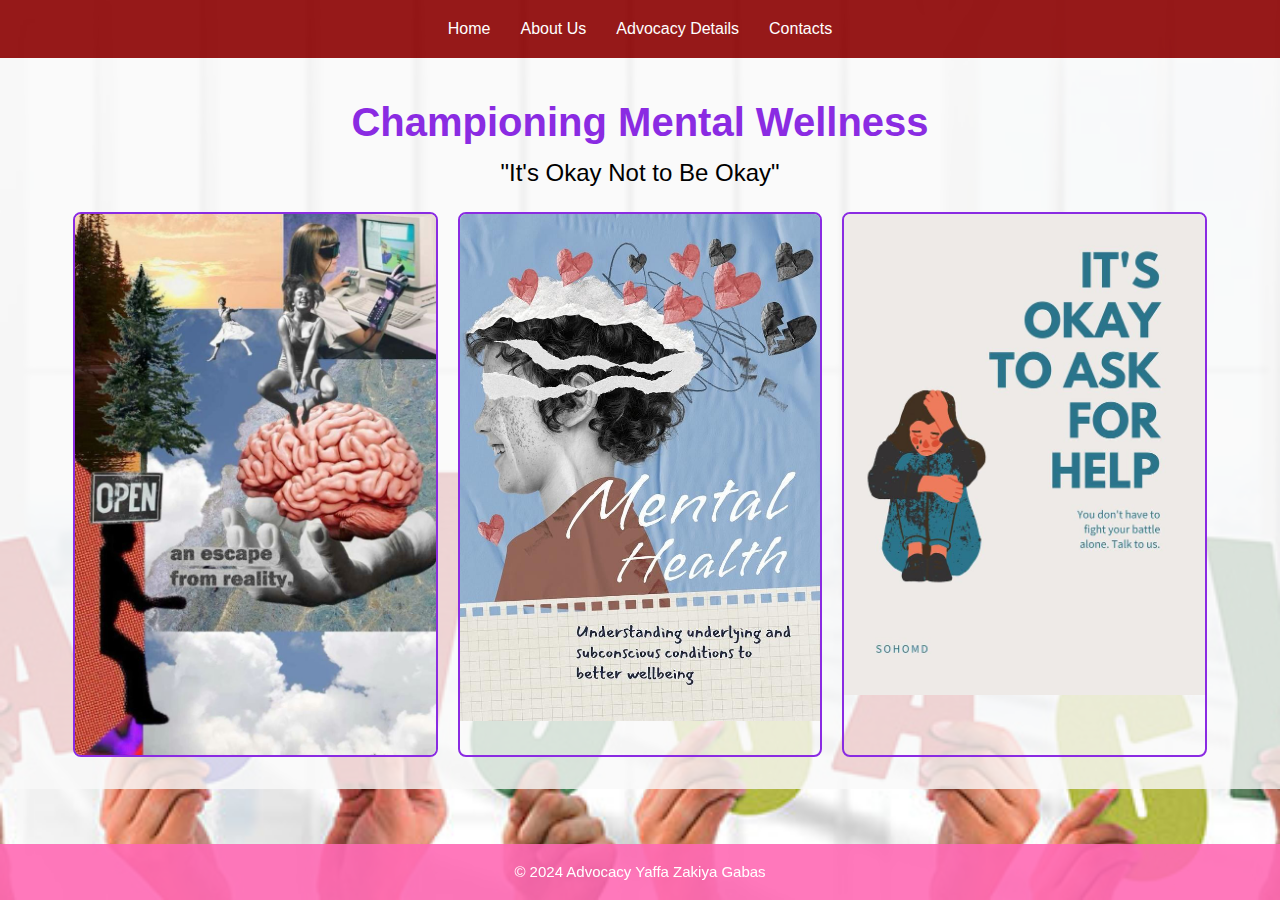
<file: index.html>
<!DOCTYPE html>
<html lang="en">
<head>
    <meta charset="UTF-8">
    <meta name="viewport" content="width=device-width, initial-scale=1.0">
    <title>Advocacy Website</title>
    <link rel="stylesheet" href="styles.css">
</head>
<body>
    <header>
        <nav>
            <ul>
                <li><a href="index.html">Home</a></li>
                <li><a href="about.html">About Us</a></li>
                <li><a href="advocacy.html">Advocacy Details</a></li>
                <li><a href="contact.html">Contacts</a></li>
            </ul>
        </nav>
    </header>

    <main>
        <section class="home">
            <h1>Championing Mental Wellness</h1>
            <p style="font-size: x-large">"It's Okay Not to Be Okay"</p>
        </section>

        <section class="gallery">
            
            <div class="photo-grid">
                <div class="photo">
                    <img src="mental.jpg" alt="Description of photo 1">
                </div>
                <div class="photo">
                    <img src="health.jpg" alt="Description of photo 2">
                </div>
                <div class="photo">
                    <img src="social.jpg" alt="Description of photo 3">
                </div>
            </div>
        </section>
    </main>
    
    <footer>
        <p>&copy; 2024 Advocacy Yaffa Zakiya Gabas</p>
    </footer>
</body>
</html>
</file>
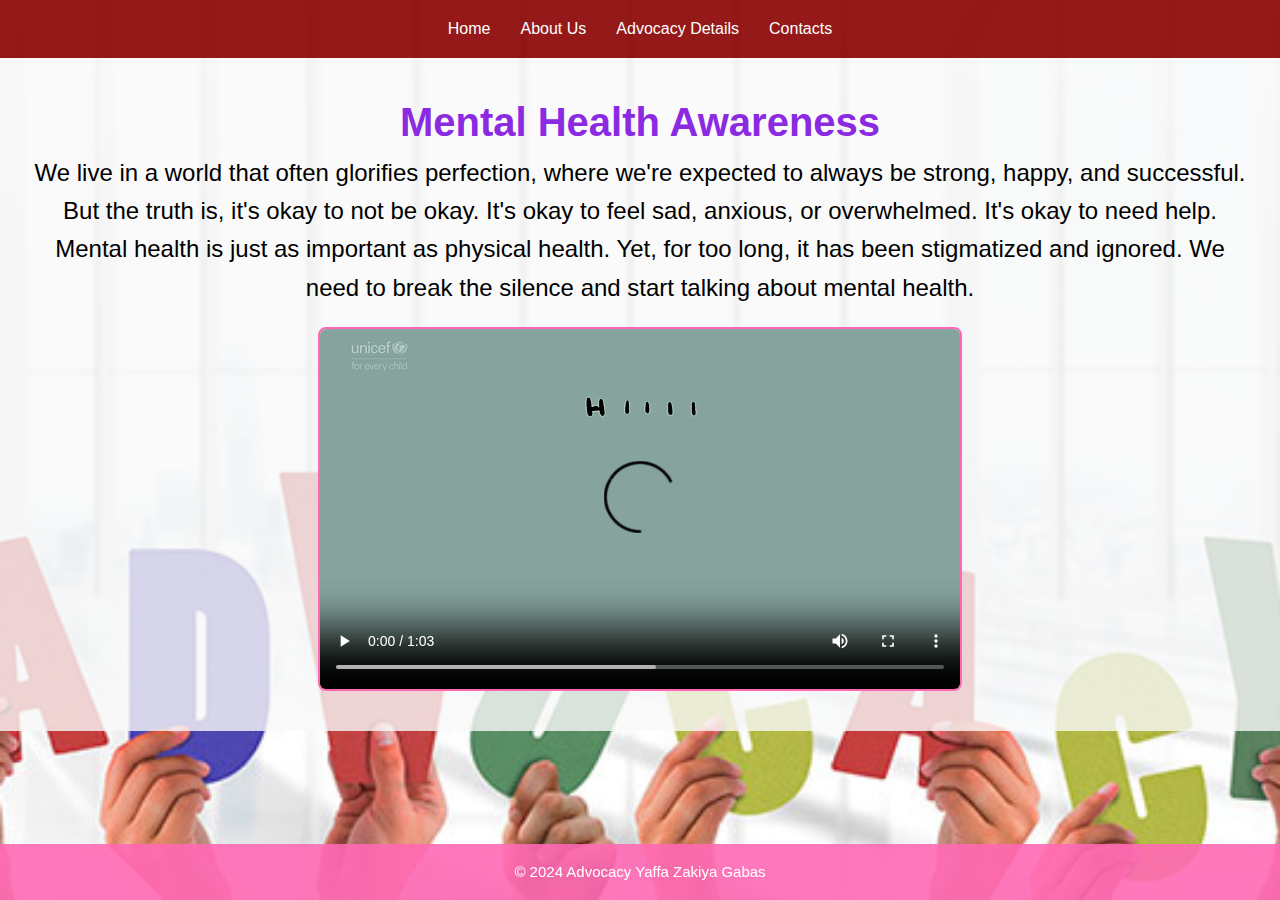
<file: about.html>
<!DOCTYPE html>
<html lang="en">
<head>
    <meta charset="UTF-8">
    <meta name="viewport" content="width=device-width, initial-scale=1.0">
    <title>About Us</title>
    <link rel="stylesheet" href="styles.css">
</head>
<body>
    <header>
        <nav>
            <ul>
                <li><a href="index.html">Home</a></li>
                <li><a href="about.html">About Us</a></li>
                <li><a href="advocacy.html">Advocacy Details</a></li>
                <li><a href="contact.html">Contacts</a></li>
            </ul>
        </nav>
    </header>

    <main>
        <section class="about">
            <h1>Mental Health Awareness</h1>
            <p style="font-size: x-large">We live in a world that often glorifies perfection, where we're expected to always be strong, happy, and successful. But the truth is, it's okay to not be okay. It's okay to feel sad, anxious, or overwhelmed. It's okay to need help.
                Mental health is just as important as physical health. Yet, for too long, it has been stigmatized and ignored. We need to break the silence and start talking about mental health.</p>
            
            <!-- Video Player -->
            <div class="video-container">
                <video controls>
                    <source src="Mental Awareness.mp4" type="video/mp4">
                    Your browser does not support the video tag.
                </video>
            </div>
        </section>
    </main>

    <footer>
        <p>&copy; 2024 Advocacy Yaffa Zakiya Gabas</p>
    </footer>
</body>
</html>
</file>
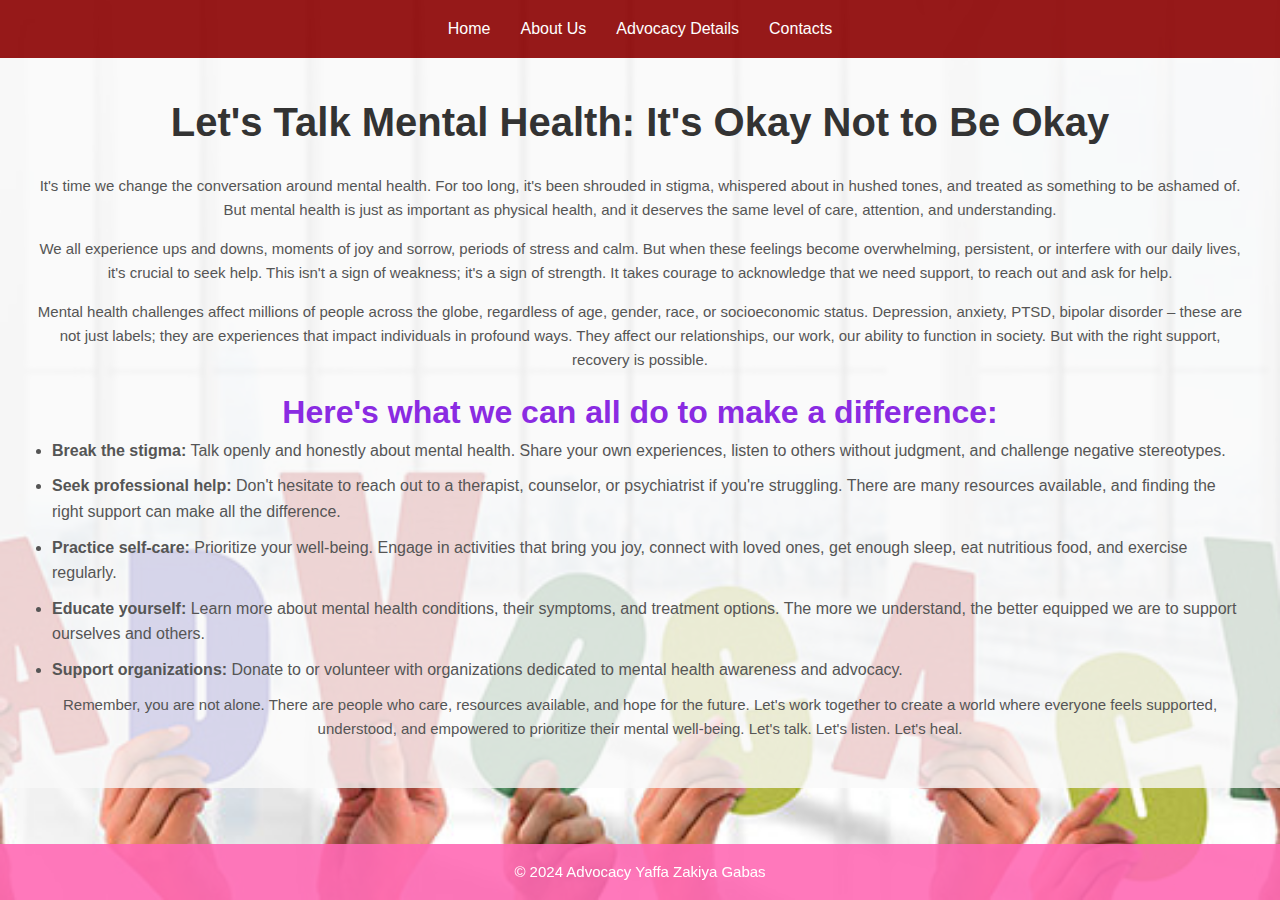
<file: advocacy.html>
<!DOCTYPE html>
<html lang="en">
<head>
    <meta charset="UTF-8">
    <meta name="viewport" content="width=device-width, initial-scale=1.0">
    <title>Advocacy Details</title>
    <link rel="stylesheet" href="styles.css">
</head>
<body>
    <header>
        <nav>
            <ul>
                <li><a href="index.html">Home</a></li>
                <li><a href="about.html">About Us</a></li>
                <li><a href="advocacy.html">Advocacy Details</a></li>
                <li><a href="contact.html">Contacts</a></li>
            </ul>
        </nav>
    </header>

    <main>
        <section class="advocacy">
            <h1>Let's Talk Mental Health: It's Okay Not to Be Okay</h1>
            <p>It's time we change the conversation around mental health. For too long, it's been shrouded in stigma, whispered about in hushed tones, and treated as something to be ashamed of. But mental health is just as important as physical health, and it deserves the same level of care, attention, and understanding.</p>
            <p>We all experience ups and downs, moments of joy and sorrow, periods of stress and calm. But when these feelings become overwhelming, persistent, or interfere with our daily lives, it's crucial to seek help. This isn't a sign of weakness; it's a sign of strength. It takes courage to acknowledge that we need support, to reach out and ask for help.</p>
            <p>Mental health challenges affect millions of people across the globe, regardless of age, gender, race, or socioeconomic status. Depression, anxiety, PTSD, bipolar disorder – these are not just labels; they are experiences that impact individuals in profound ways. They affect our relationships, our work, our ability to function in society. But with the right support, recovery is possible.</p>
            <h2>Here's what we can all do to make a difference:</h2>
            <ul>
                <li><strong>Break the stigma:</strong> Talk openly and honestly about mental health. Share your own experiences, listen to others without judgment, and challenge negative stereotypes.</li>
                <li><strong>Seek professional help:</strong> Don't hesitate to reach out to a therapist, counselor, or psychiatrist if you're struggling. There are many resources available, and finding the right support can make all the difference.</li>
                <li><strong>Practice self-care:</strong> Prioritize your well-being. Engage in activities that bring you joy, connect with loved ones, get enough sleep, eat nutritious food, and exercise regularly.</li>
                <li><strong>Educate yourself:</strong> Learn more about mental health conditions, their symptoms, and treatment options. The more we understand, the better equipped we are to support ourselves and others.</li>
                <li><strong>Support organizations:</strong> Donate to or volunteer with organizations dedicated to mental health awareness and advocacy.</li>
            </ul>
            <p>Remember, you are not alone. There are people who care, resources available, and hope for the future. Let's work together to create a world where everyone feels supported, understood, and empowered to prioritize their mental well-being. Let's talk. Let's listen. Let's heal.</p>
        </section>
    </main>

    <footer>
        <p>&copy; 2024 Advocacy Yaffa Zakiya Gabas</p>
    </footer>
</body>
</html>
</file>
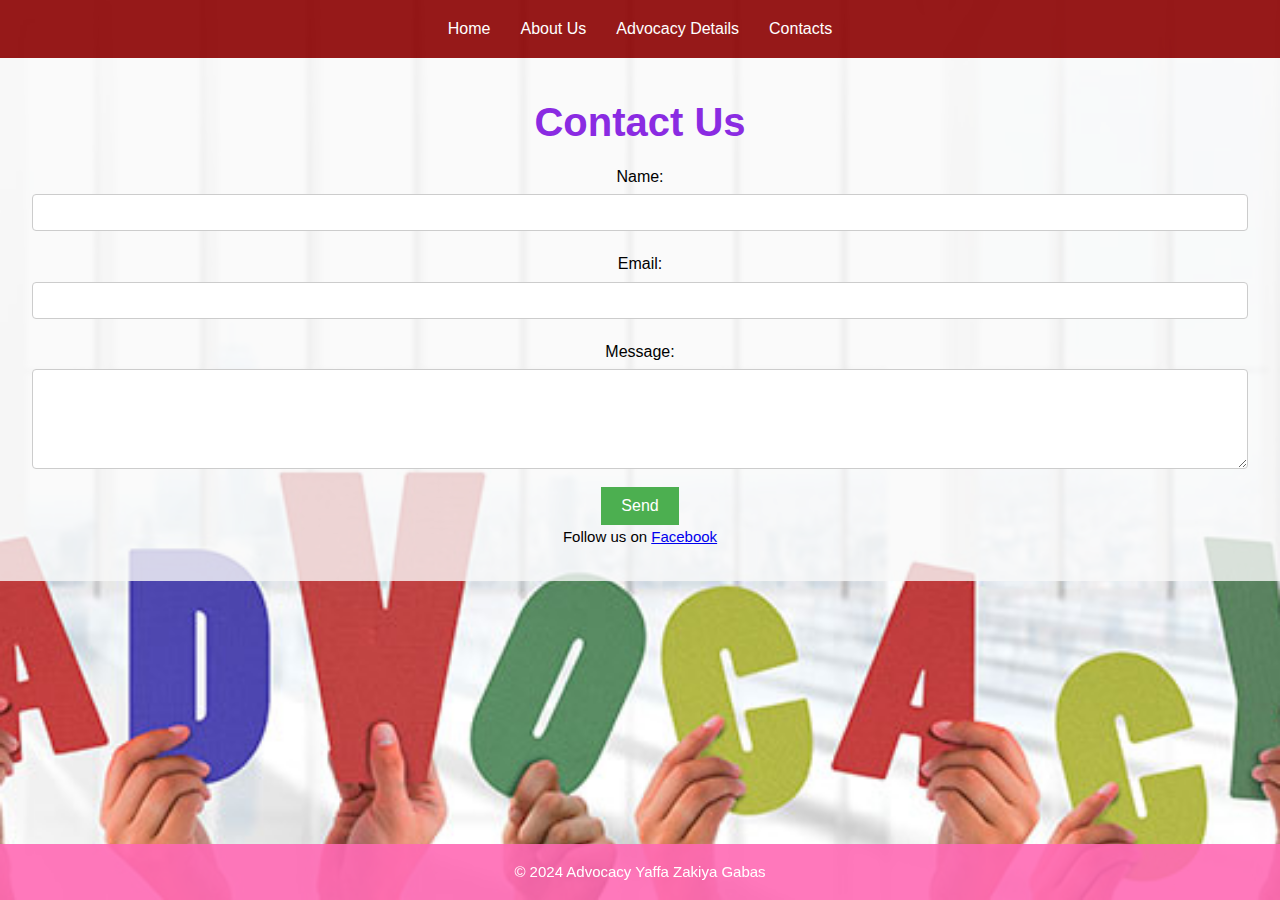
<file: contact.html>
<!DOCTYPE html>
<html lang="en">
<head>
    <meta charset="UTF-8">
    <meta name="viewport" content="width=device-width, initial-scale=1.0">
    <title>Contacts</title>
    <link rel="stylesheet" href="styles.css">
</head>
<body>
    <header>
        <nav>
            <ul>
                <li><a href="index.html">Home</a></li>
                <li><a href="about.html">About Us</a></li>
                <li><a href="advocacy.html">Advocacy Details</a></li>
                <li><a href="contact.html">Contacts</a></li>
            </ul>
        </nav>
    </header>

    <main>
        <section class="contact">
            <h1>Contact Us</h1>
            <form>
                <label for="name">Name:</label>
                <input type="text" id="name" name="name" required>

                <label for="email">Email:</label>
                <input type="email" id="email" name="email" required>

                <label for="message">Message:</label>
                <textarea id="message" name="message" required></textarea>

                <button type="submit">Send</button>
            </form>
            <p>Follow us on <a href="https://www.facebook.com/share/1KCo8JdFLo/?mibextid=LQQJ4d" target="_blank">Facebook</a></p>
        </section>
    </main>

    <footer>
        <p>&copy; 2024 Advocacy Yaffa Zakiya Gabas</p>
    </footer>
</body>
</html>
</file>
<file: styles.css>
* {
    margin: 0;
    padding: 0;
    box-sizing: border-box;
}

body {
    font-family: Arial, sans-serif;
    line-height: 1.6;
    text-align: center; /* Center all text on the webpage */
    background: url('Social-Advocacy-Updated.jpg') no-repeat center center fixed;
    background-size: cover; /* Cover the entire screen */
}

header {
    background: rgba(255, 0, 0, 0.9); /* Solid red background with opacity */
    color: #fff;
    padding: 1rem 0;
    text-align: center;
    transition: background-color 0.3s ease; /* Transition effect for header */
}

header:hover {
    background: rgba(139, 0, 0, 0.9); /* Darker red on hover */
}

nav ul {
    list-style: none;
    display: flex;
    justify-content: center;
}

nav ul li {
    margin: 0 15px;
}

nav ul li a {
    color: #fff;
    text-decoration: none;
    transition: color 0.3s ease; /* Transition effect for links */
}

nav ul li a:hover {
    color: #FFD700; /* Gold text on hover */
}

main {
    padding: 2rem;
    background: rgba(249, 249, 249, 0.8); /* Light grey background with opacity */
}

h1 {
    font-size: 2.5rem; /* Adjusted size of header text */
    color: #8A2BE2; /* Set heading color to blue violet */
}

h2 {
    font-size: 2rem;
    color: #8A2BE2;
}

p {
    font-size: 15px; /* Adjusted size of paragraph text */
}

footer {
    background: rgba(255, 105, 180, 0.9); /* Solid pink background with opacity */
    color: #fff;
    text-align: center;
    padding: 1rem 0;
    position: fixed;
    width: 100%;
    bottom: 0;
    transition: background-color 0.3s ease; /* Transition effect for footer */
}

footer:hover {
    background: rgba(255, 20, 147, 0.9); /* Darker pink on hover */
}

button {
    background-color: #4CAF50;
    color: white;
    border: none;
    padding: 10px 20px;
    cursor: pointer;
    font-size: 16px;
    transition: background-color 0.3s ease; /* Transition effect for button */
}

button:hover {
    background-color: #45a049;
}

form label {
    display: block;
    margin: 10px 0 5px;
}

form input, form textarea {
    width: 100%;
    padding: 10px;
    margin-bottom: 10px;
    border: 1px solid #ccc;
    border-radius: 4px;
}

form textarea {
    height: 100px;
}

.video-container {
    margin-top: 20px;
}

.video-container video {
    max-width: 100%;
    border: 2px solid #FF69B4;
    border-radius: 8px;
}

.photo-grid {
    display: flex;
    justify-content: center;
    gap: 20px;
    margin-top: 20px;
}

.photo {
    width: 30%;
    overflow: hidden;
    border: 2px solid #8A2BE2;
    border-radius: 8px;
    transition: transform 0.3s ease; /* Transition effect for photos */
}

.photo img {
    width: 100%;
    height: auto;
    display: block;
}

.photo:hover {
    transform: scale(1.05); /* Scale up on hover */
}

@media (max-width: 768px) {
    nav ul {
        flex-direction: column;
    }

    nav ul li {
        margin: 10px 0;
    }

    .photo-grid {
        flex-direction: column;
    }

    .photo {
        width: 100%;
        margin-bottom: 10px;
    }
}

/* Specific styling for advocacy content */
.advocacy h1 {
    color: #333;
    margin-bottom: 20px;
}

.advocacy p {
    margin-bottom: 15px;
    color: #555;
}

.advocacy ul {
    list-style-type: disc;
    padding-left: 20px;
    text-align: left;
    display: inline-block; /* Center the list */
}

.advocacy ul li {
    margin-bottom: 10px;
    color: #555;
}
</file>
